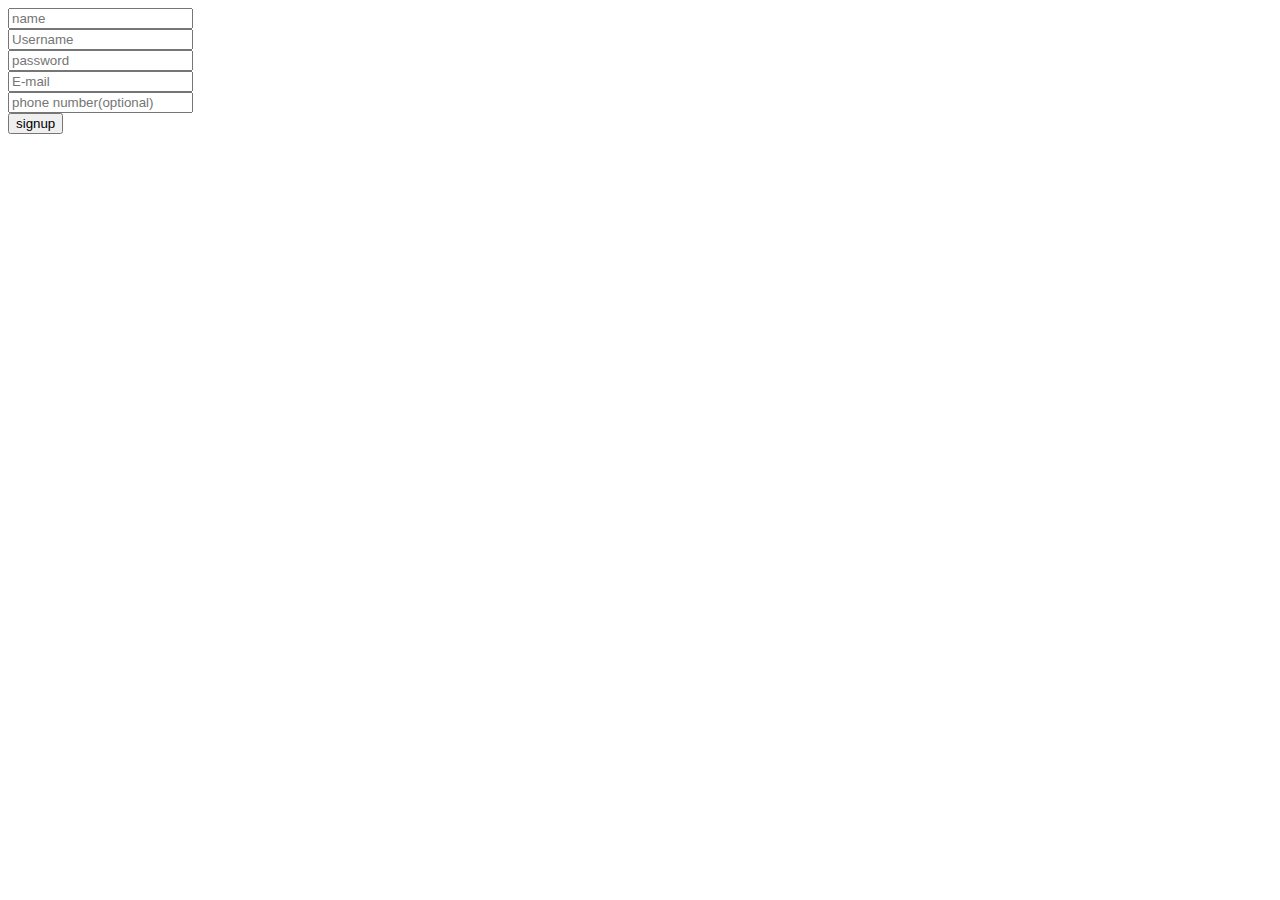
<file: index.html>
<!DOCTYPE html>
<html lang="en">
<head>
    <meta charset="UTF-8">
    <title>login</title>
</head>
<body>
<form action="mysql.php" method="post">
    <input type="text" name="name" placeholder="name">
    <br>
    <input type="text" name="uid" placeholder="Username">
    <br>
    <input type="password" name="password" placeholder="password">
    <br>
    <input type="text" name="email" placeholder="E-mail">
    <br>
    <input type="text" name="phone" placeholder="phone number(optional)">
    <br>
    <button type="submit" name="submit">signup</button>
</form>
</body>
</html>
</file>
